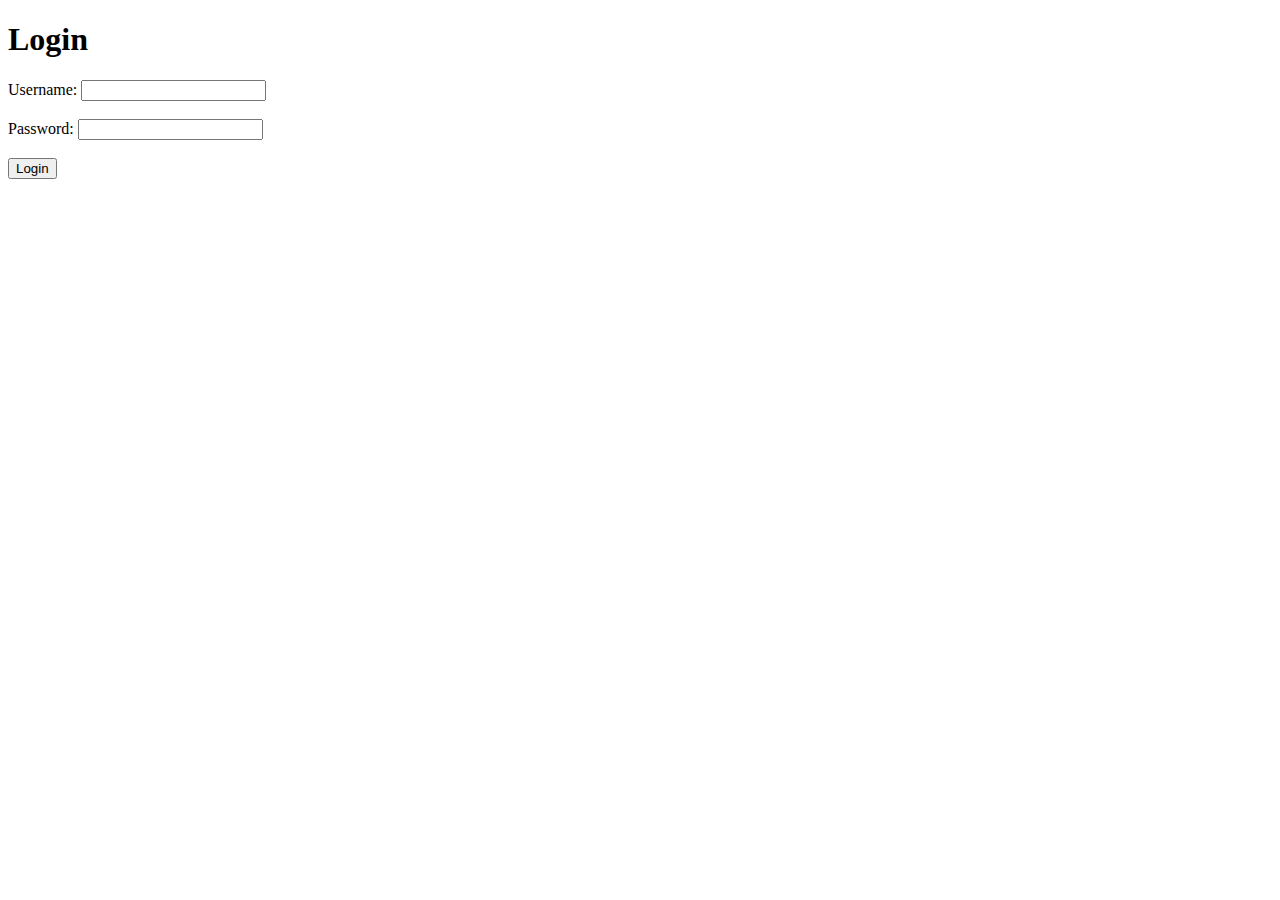
<file: out/artifacts/OceanViewResortSystem_war_exploded/index.html>
<!DOCTYPE html>
<html>
<head>
    <title>Ocean View Resort - Login</title>
</head>
<body>
<h1>Login</h1>
<form action="LoginServlet" method="post">
    <label>Username:</label>
    <label>
        <input type="text" name="username" required>
    </label><br><br>

    <label>Password:</label>
    <label>
        <input type="password" name="password" required>
    </label><br><br>

    <input type="submit" value="Login">
</form>
</body>
</html>
</file>
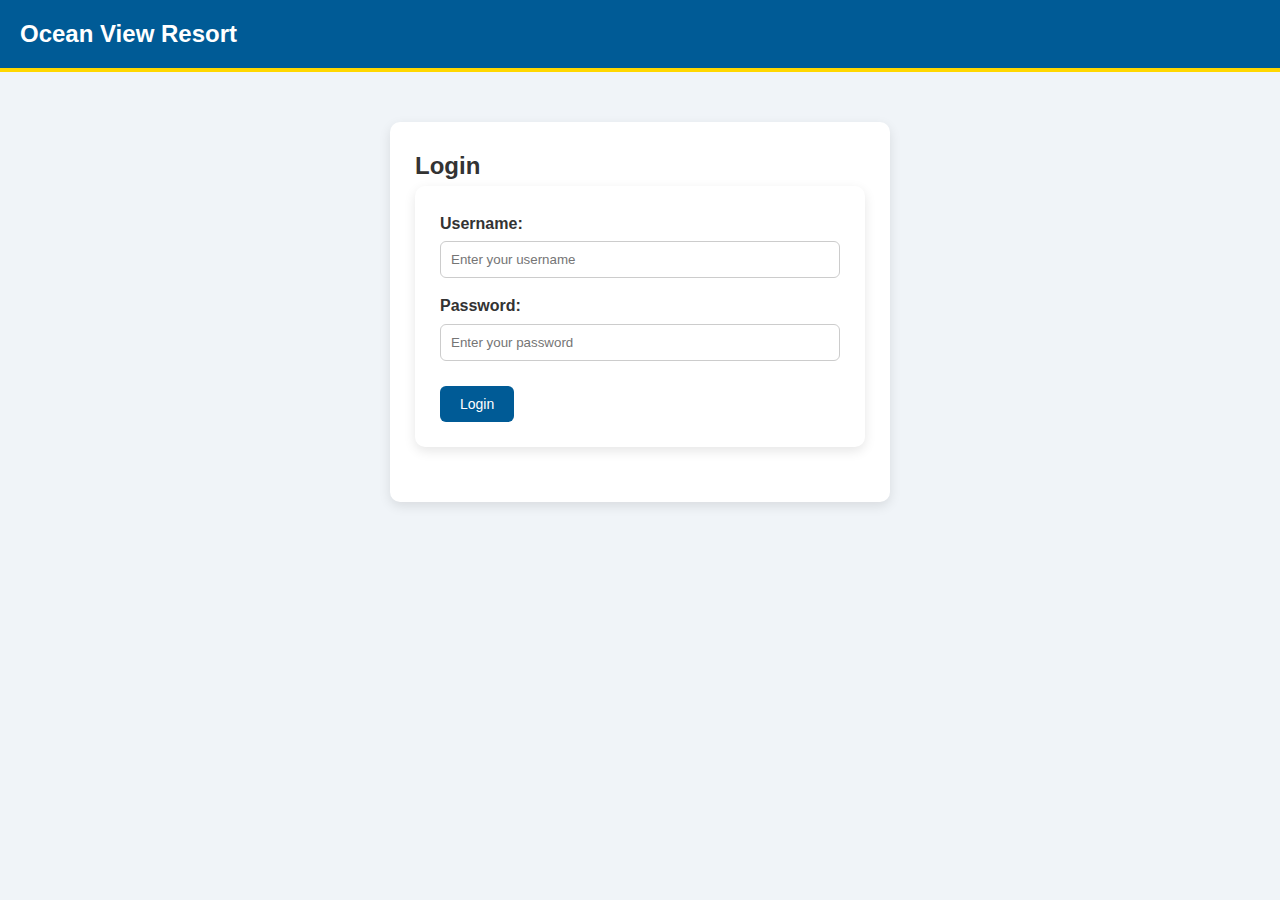
<file: src/main/webapp/index.html>
<!DOCTYPE html>
<html>
<head>
    <title>Ocean View Resort - Login</title>
    <link rel="stylesheet" type="text/css" href="css/style.css">
</head>
<body>

<header>
    <h1>Ocean View Resort</h1>
</header>

<div class="container">
    <div class="card">
        <h2>Login</h2>
        <form action="LoginServlet" method="post">
            <label>Username:</label>
            <input type="text" name="username" placeholder="Enter your username" required>

            <label>Password:</label>
            <input type="password" name="password" placeholder="Enter your password" required>

            <input type="submit" value="Login">
        </form>
    </div>
</div>

</body>
</html>
</file>
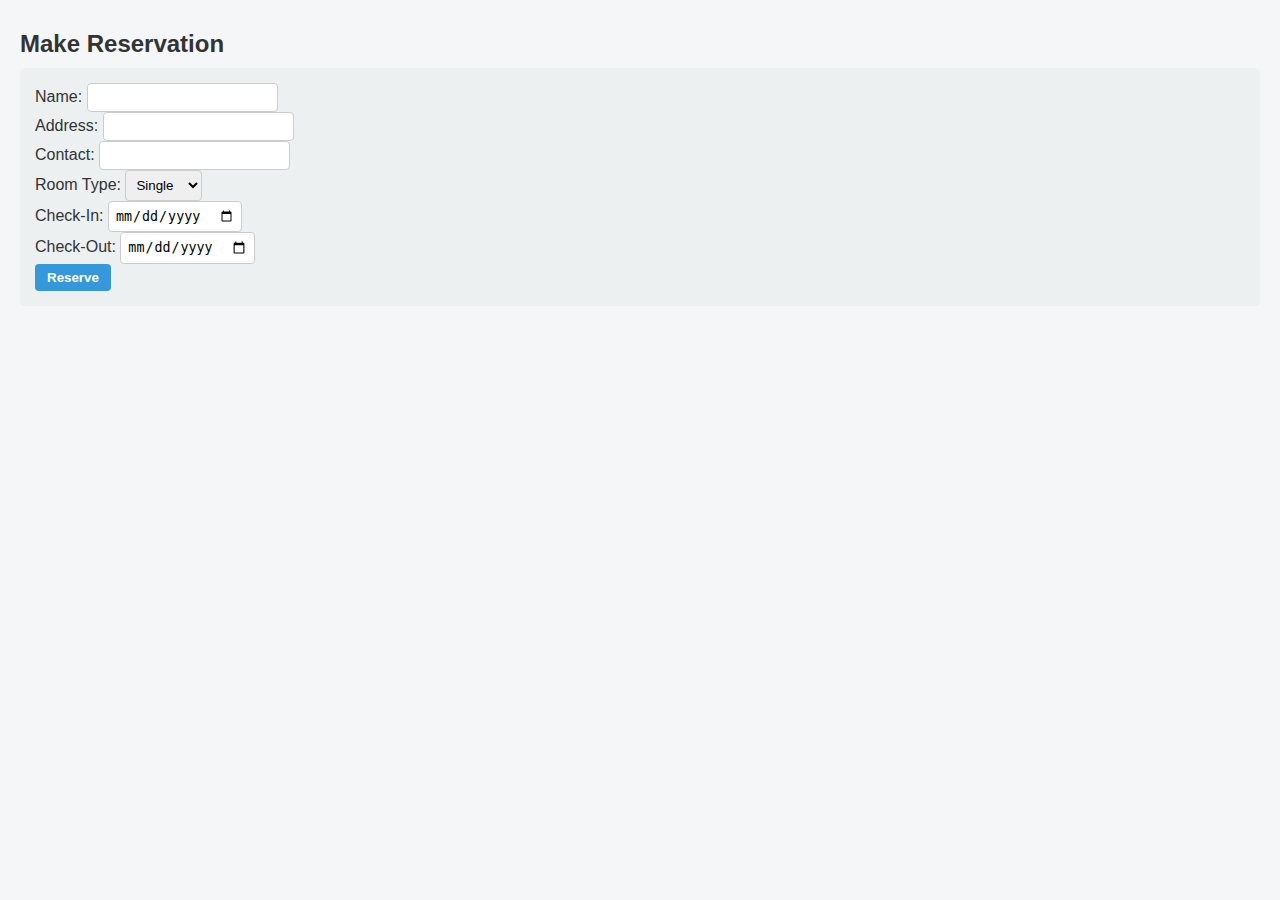
<file: out/artifacts/OceanViewResortSystem_war_exploded/Reservation.html>
<!DOCTYPE html>
<html>
<head>
    <title>Make Reservation</title>
    <link rel="stylesheet" type="text/css" href="css/style.css">

    <script>
        function setMinDates() {
            let today = new Date().toISOString().split("T")[0];
            document.getElementById("checkIn").min = today;
            document.getElementById("checkOut").min = today;
        }

        function updateCheckoutMin() {
            let checkInDate = document.getElementById("checkIn").value;
            if (checkInDate) {
                document.getElementById("checkOut").min = checkInDate;
            }
        }
    </script>
</head>
<body onload="setMinDates()">

<h2>Make Reservation</h2>

<form action="ReservationServlet" method="post">
    Name:
    <input type="text" name="name" required><br>

    Address:
    <input type="text" name="address" required><br>

    Contact:
    <input type="text" name="contact" required><br>

    Room Type:
    <select name="room" required>
        <option value="Single">Single</option>
        <option value="Double">Double</option>
        <option value="Suite">Suite</option>
    </select><br>

    Check-In:
    <input type="date" name="in" id="checkIn" onchange="updateCheckoutMin()" required><br>

    Check-Out:
    <input type="date" name="out" id="checkOut" required><br>

    <input type="submit" value="Reserve">
</form>

</body>
</html>
</file>
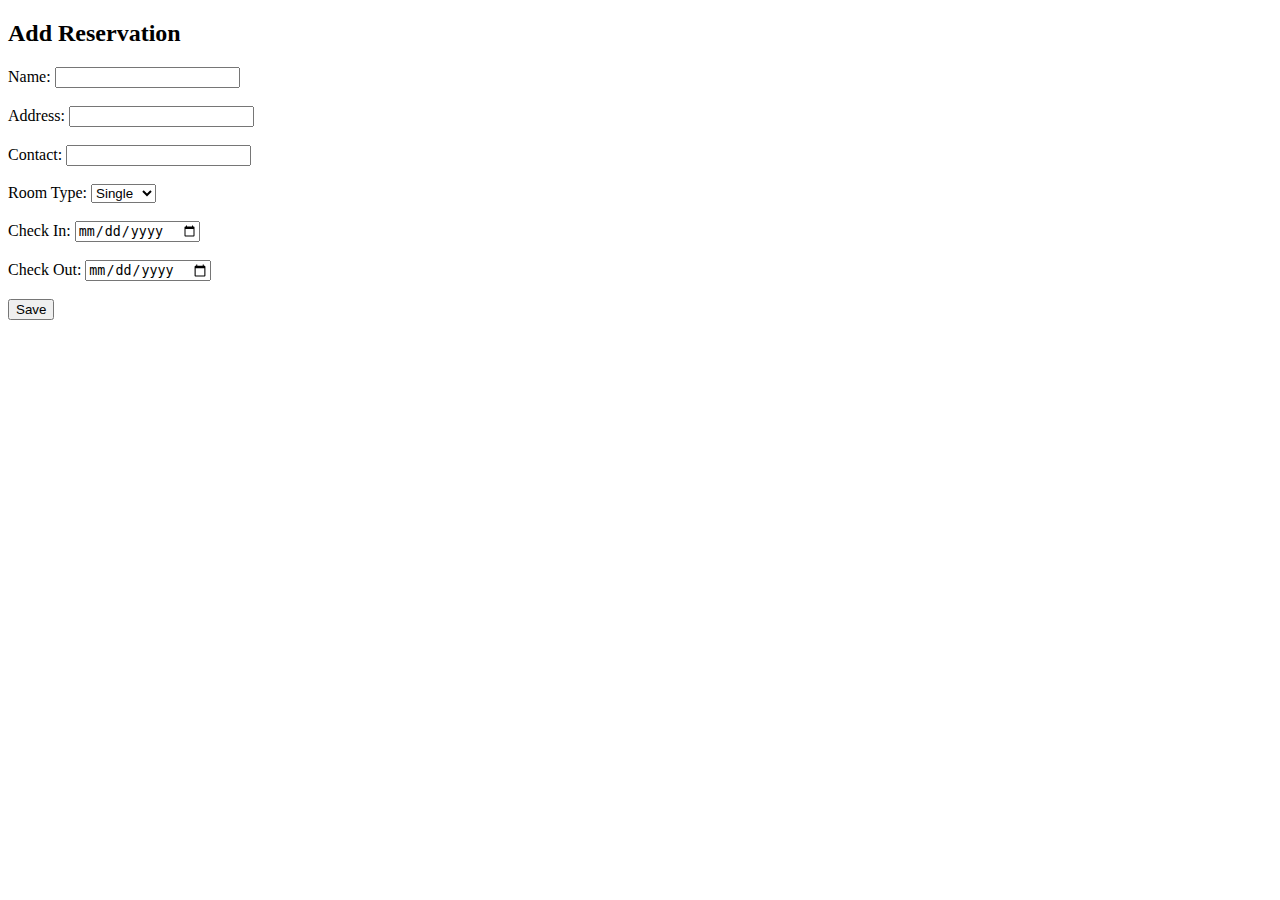
<file: src/main/webapp/reservation.html>
<!DOCTYPE html>
<html>
<head>
    <title>Add Reservation</title>
</head>
<body>

<h2>Add Reservation</h2>

<form action="ReservationServlet" method="post">

    Name: <input type="text" name="name" required><br><br>
    Address: <input type="text" name="address" required><br><br>
    Contact: <input type="text" name="contact" required><br><br>

    Room Type:
    <select name="room">
        <option>Single</option>
        <option>Double</option>
        <option>Suite</option>
    </select><br><br>

    Check In: <input type="date" name="in" required><br><br>
    Check Out: <input type="date" name="out" required><br><br>

    <input type="submit" value="Save">

</form>

</body>
</html>
</file>
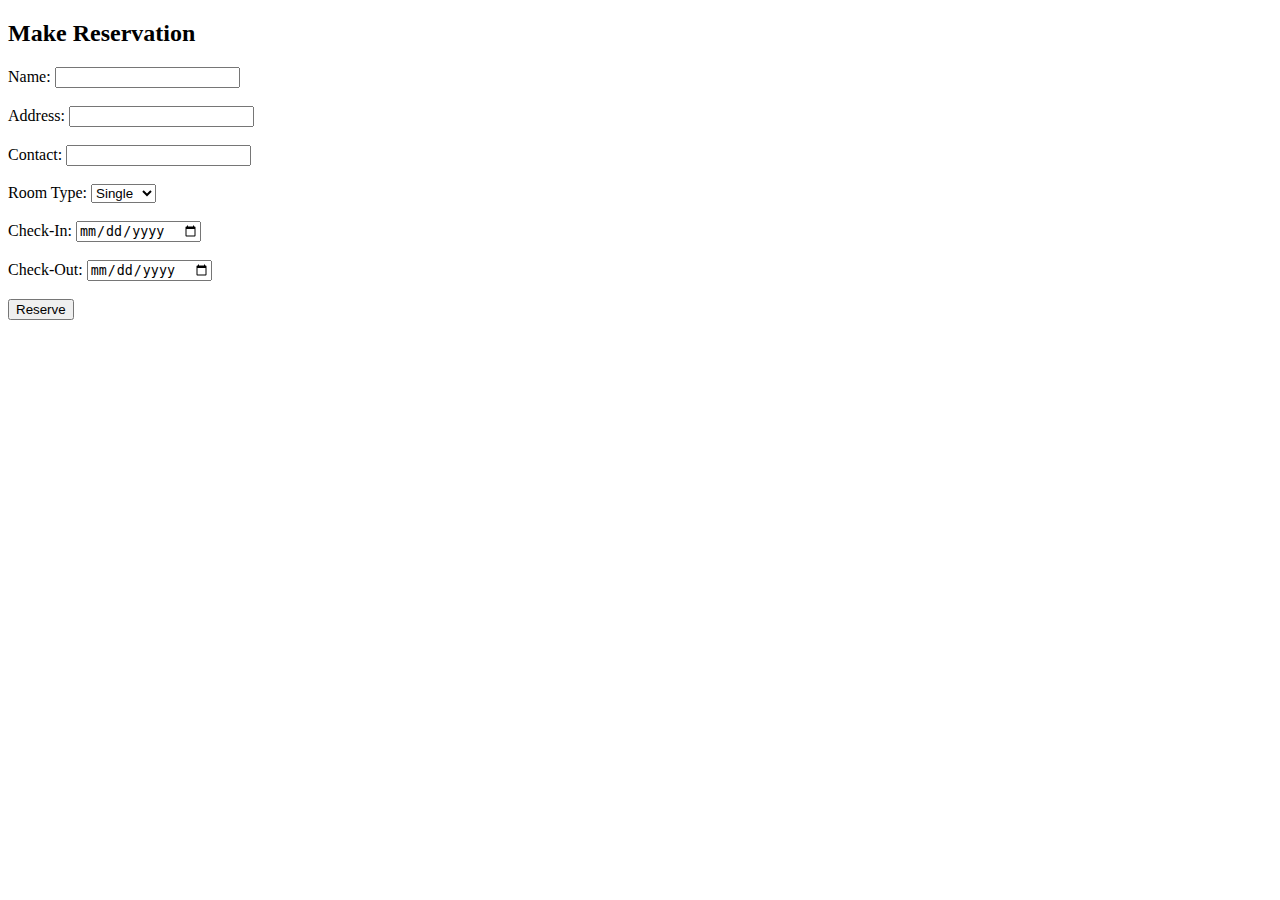
<file: src/main/webapp/Reservation.html>
<!DOCTYPE html>
<html>
<head>
    <title>Make Reservation</title>

    <script>
        function setMinDates() {
            let today = new Date().toISOString().split("T")[0];

            document.getElementById("checkIn").min = today;
            document.getElementById("checkOut").min = today;
        }

        function updateCheckoutMin() {
            let checkInDate = document.getElementById("checkIn").value;

            if (checkInDate) {
                document.getElementById("checkOut").min = checkInDate;
            }
        }
    </script>

</head>

<body onload="setMinDates()">

<h2>Make Reservation</h2>

<form action="ReservationServlet" method="post">

    Name:
    <input type="text" name="name" required><br><br>

    Address:
    <input type="text" name="address" required><br><br>

    Contact:
    <input type="text" name="contact" required><br><br>

    Room Type:
    <select name="room" required>
        <option value="Single">Single</option>
        <option value="Double">Double</option>
        <option value="Suite">Suite</option>
    </select><br><br>

    Check-In:
    <input type="date"
           name="in"
           id="checkIn"
           onchange="updateCheckoutMin()"
           required><br><br>

    Check-Out:
    <input type="date"
           name="out"
           id="checkOut"
           required><br><br>

    <input type="submit" value="Reserve">

</form>

</body>
</html>
</file>
<file: src/main/webapp/css/style.css>
/* ---------------- Reset & Base ---------------- */
* {
    margin: 0;
    padding: 0;
    box-sizing: border-box;
    font-family: 'Segoe UI', Tahoma, Geneva, Verdana, sans-serif;
}

body {
    background-color: #f0f4f8;
    color: #333;
    line-height: 1.6;
}

/* ---------------- Header / Navbar ---------------- */
header {
    background-color: #005b96;
    color: #fff;
    padding: 15px 20px;
    display: flex;
    justify-content: space-between;
    align-items: center;
    border-bottom: 4px solid #ffd700;
}

header h1 {
    font-size: 24px;
}

nav {
    display: flex;
    gap: 15px;
}

nav a {
    color: #ffd700;
    text-decoration: none;
    font-weight: bold;
    padding: 6px 12px;
    border-radius: 5px;
    transition: 0.3s;
}

nav a:hover {
    background-color: #003f6b;
    color: #fff;
}

/* ---------------- Page Container ---------------- */
/* ---------------- Page Container (Single Card Pages) ---------------- */
.container {
    width: 100%;
    display: flex;
    justify-content: center;
    margin-top: 50px;
    padding: 0 15px;
}

.card {
    width: 100%;
    max-width: 500px;     /* perfect size like Edit page */
    background-color: #fff;
    padding: 25px;
    border-radius: 10px;
    box-shadow: 0 4px 12px rgba(0,0,0,0.1);
}


/* ---------------- Forms ---------------- */
form, .help-section {
    background-color: #fff;
    padding: 25px;
    border-radius: 10px;
    box-shadow: 0 4px 12px rgba(0,0,0,0.1);
    margin-bottom: 30px;
}


form h2 {
    text-align: center;
    color: #005b96;
    margin-bottom: 20px;
}

form label {
    display: block;
    margin-bottom: 5px;
    font-weight: 600;
}

input[type="text"],
input[type="password"],
input[type="date"],
select {
    width: 100%;
    padding: 10px;
    margin-bottom: 15px;
    border-radius: 6px;
    border: 1px solid #ccc;
    transition: 0.3s;
}

input[type="text"]:focus,
input[type="password"]:focus,
input[type="date"]:focus,
select:focus {
    border-color: #005b96;
    outline: none;
}

/* ---------------- Buttons ---------------- */
input[type="submit"],
button,
a.button,
a.back-btn {
    padding: 10px 20px;
    background-color: #005b96;
    color: #fff;
    border: none;
    border-radius: 6px;
    font-size: 14px;
    cursor: pointer;
    transition: 0.3s;
    text-decoration: none;
    display: inline-block;
    margin-top: 10px;
}

input[type="submit"]:hover,
button:hover,
a.button:hover,
a.back-btn:hover {
    background-color: #003f6b;
}

/* ---------------- Small Buttons (Edit/Delete) ---------------- */
.btn-small {
    padding: 5px 10px;
    font-size: 13px;
    border-radius: 4px;
    margin-right: 5px;
    display: inline-block;
    text-align: center;
}

td a.btn-small {
    display: inline-block;
    margin-right: 5px;
    line-height: 1.5;       /* aligns buttons vertically */
}

.btn-edit {
    background-color: #28a745;
    color: #fff;
}

.btn-edit:hover {
    background-color: #1e7e34;
}

.btn-delete {
    background-color: #dc3545;
    color: #fff;
}

.btn-delete:hover {
    background-color: #a71d2a;
}

/* ---------------- Tables ---------------- */
table {
    width: 100%;
    border-collapse: collapse;
    background-color: #fff;
    border-radius: 8px;
    overflow: hidden;
    box-shadow: 0 4px 12px rgba(0,0,0,0.05);
    margin-top: 20px;
}

th, td {
    padding: 12px 15px;
    text-align: left;
}

th {
    background-color: #005b96;
    color: #fff;
}

tr:nth-child(even) {
    background-color: #f8f9fa;
}

tr:hover {
    background-color: #d0e4f5;
}

/* ---------------- Search Form ---------------- */
form.search-form {
    background-color: #fff;
    padding: 15px;
    margin: 20px 0;
    border-radius: 8px;
    box-shadow: 0 2px 6px rgba(0,0,0,0.05);
    display: flex;
    flex-wrap: wrap;
    gap: 10px;
    align-items: center;
}

form.search-form input[type="text"],
form.search-form input[type="date"] {
    flex: 1;
    min-width: 120px;
}

form.search-form input[type="submit"] {
    padding: 10px 20px;
    height: 40px;       /* same as inputs */
    margin-top: 0;      /* remove misalignment */
    align-self: center;
}

/* ---------------- Help Section ---------------- */
.help-section {
    margin-top: 20px;
}

.help-section h2 {
    color: #005b96;
    margin-bottom: 15px;
}

.help-section ul {
    margin-left: 20px;
    list-style-type: disc;
}

.help-section li {
    margin-bottom: 10px;
}

/* ---------------- Alerts ---------------- */
h2.success {
    color: green;
}

h2.error {
    color: red;
}

/* ---------------- Misc ---------------- */
a.back-btn {
    display: inline-block;
    margin-bottom: 15px;
}

/* ---------------- Responsive ---------------- */
@media(max-width: 600px) {
    nav {
        flex-direction: column;
        gap: 10px;
    }

    form.search-form {
        flex-direction: column;
        gap: 10px;
    }
}

/* ---------- Header & welcome tweaks ---------- */
header h3 {
    font-weight: normal;
    color: #003f6b;
    margin-top: 5px;
}

/* ========== VIEW RESERVATION FIX ========== */

.view-container {
    max-width: 900px;
    margin: 60px auto;
    padding: 20px;

    display: flex;
    flex-direction: column; /* Stack items vertically */
    align-items: center;
    gap: 25px;
}

/* Search Bar */
.search-box {
    width: 100%;
    max-width: 500px;

    display: flex;
    justify-content: center;
    gap: 10px;
}

/* Result Card */
.result-card {
    width: 100%;
    max-width: 700px;

    background: #ffffff;
    padding: 25px;
    border-radius: 12px;
    box-shadow: 0 6px 15px rgba(0,0,0,0.1);
}

/* ========== VIEW RESERVATION LAYOUT ========== */

/* ========== VIEW RESERVATIONS ALIGNMENT FIX ========== */

.view-container {
    max-width: 1100px;
    margin: 60px auto;
    padding: 20px;

    display: flex;
    flex-direction: column;
    align-items: center;
    gap: 20px;
}

/* Common width for title, search, table */
.view-title,
form.search-form,
.view-container table {
    width: 100%;
    max-width: 1000px;
}

/* Page Title */
.view-title {
    text-align: left;
    color: #005b96;
    margin-bottom: 5px;
}

/* Search Bar */
form.search-form {
    background-color: #fff;
    padding: 15px;

    border-radius: 8px;
    box-shadow: 0 2px 6px rgba(0,0,0,0.05);

    display: flex;
    flex-wrap: wrap;
    gap: 10px;

    justify-content: space-between;
    align-items: center;
}

/* Inputs grow evenly */
form.search-form input[type="text"],
form.search-form input[type="date"] {
    flex: 1;
    min-width: 140px;
}

/* Search button */
form.search-form input[type="submit"] {
    height: 40px;
    padding: 0 20px;
    margin-top: 0;
}
</file>
<file: out/artifacts/OceanViewResortSystem_war_exploded/css/style.css>
/* Reset some defaults */
* {
    margin: 0;
    padding: 0;
    box-sizing: border-box;
}

body {
    font-family: 'Segoe UI', Tahoma, Geneva, Verdana, sans-serif;
    background-color: #f4f6f8;
    color: #333;
    padding: 20px;
}

/* Header */
header {
    background-color: #2c3e50;
    color: white;
    padding: 15px 20px;
    border-radius: 5px;
    margin-bottom: 20px;
}

header h1 {
    font-size: 24px;
}

/* Navigation links */
nav {
    margin-top: 10px;
}

nav a {
    text-decoration: none;
    color: #3498db;
    margin-right: 20px;
    font-weight: bold;
}

nav a:hover {
    text-decoration: underline;
}

/* Forms */
form {
    margin-bottom: 20px;
    background-color: #ecf0f1;
    padding: 15px;
    border-radius: 5px;
}

input[type="text"],
input[type="date"],
select {
    padding: 6px;
    margin-right: 10px;
    border-radius: 4px;
    border: 1px solid #ccc;
}

/* Buttons */
input[type="submit"],
button {
    padding: 6px 12px;
    background-color: #3498db;
    border: none;
    color: white;
    border-radius: 4px;
    cursor: pointer;
    font-weight: bold;
}

input[type="submit"]:hover,
button:hover {
    background-color: #2980b9;
}

/* Table */
table {
    width: 100%;
    border-collapse: collapse;
    background-color: white;
    border-radius: 5px;
    overflow: hidden;
}

th, td {
    padding: 12px;
    text-align: left;
    border-bottom: 1px solid #ddd;
}

th {
    background-color: #2c3e50;
    color: white;
}

tr:hover {
    background-color: #f2f2f2;
}

h2 {
    margin: 10px 0;
}

.help-section {
    background-color: #fff;
    padding: 15px;
    border-radius: 5px;
    margin-top: 20px;
}

.help-section h2 {
    color: #2c3e50;
}

.help-section ul {
    margin-left: 20px;
    margin-top: 10px;
}

.help-section li {
    margin-bottom: 8px;
}
</file>
